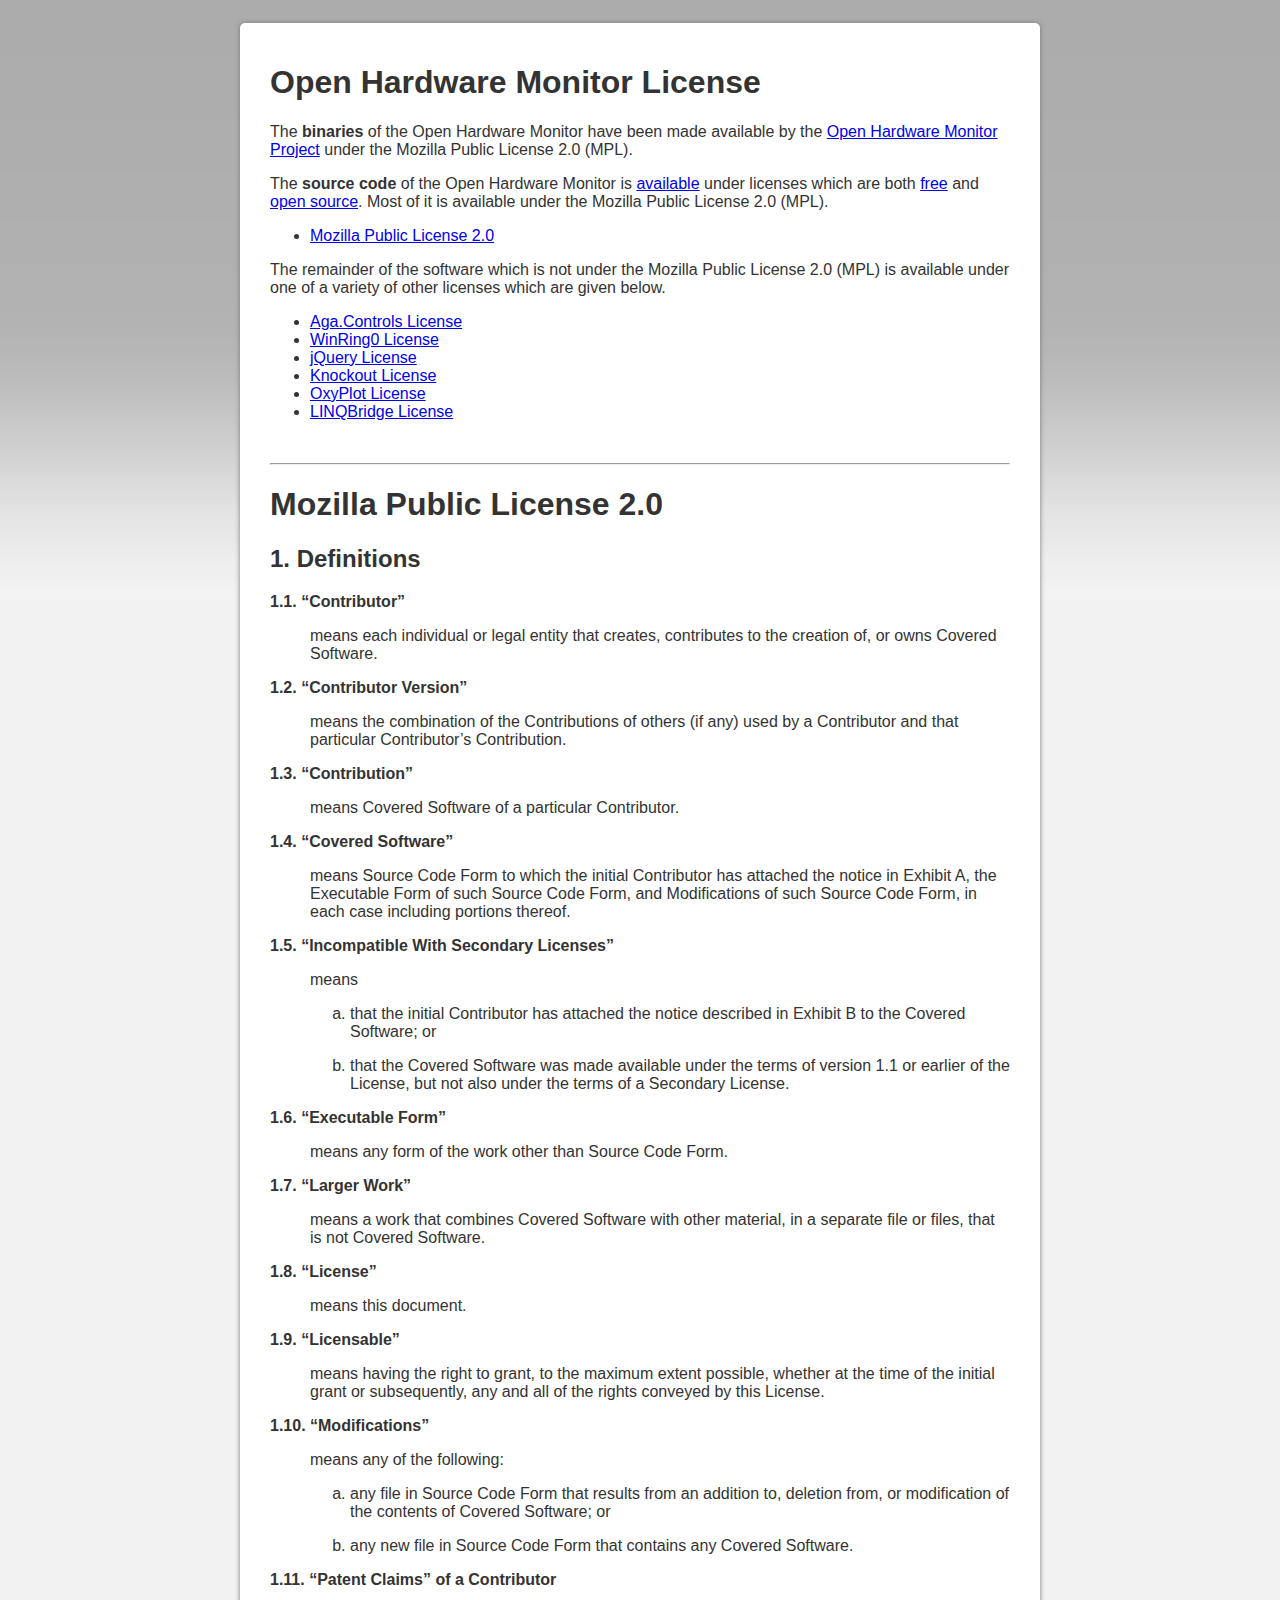
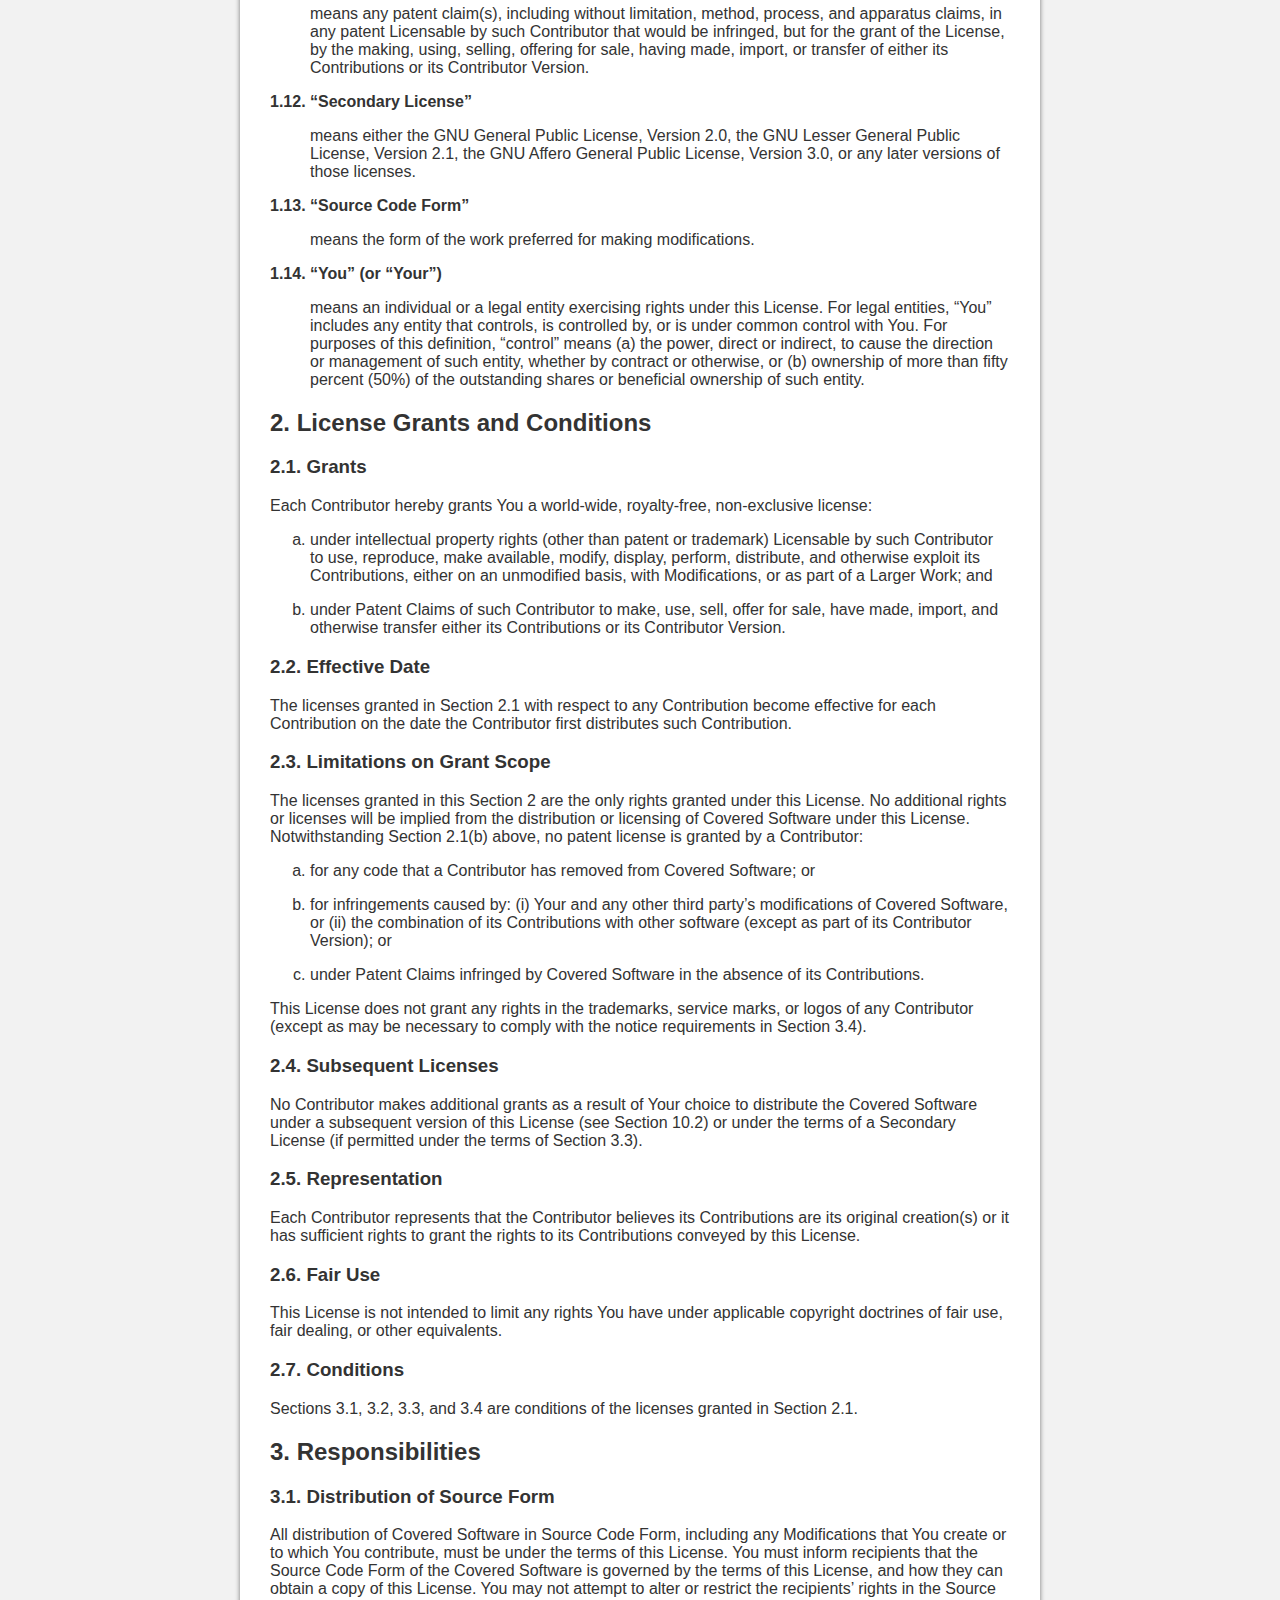
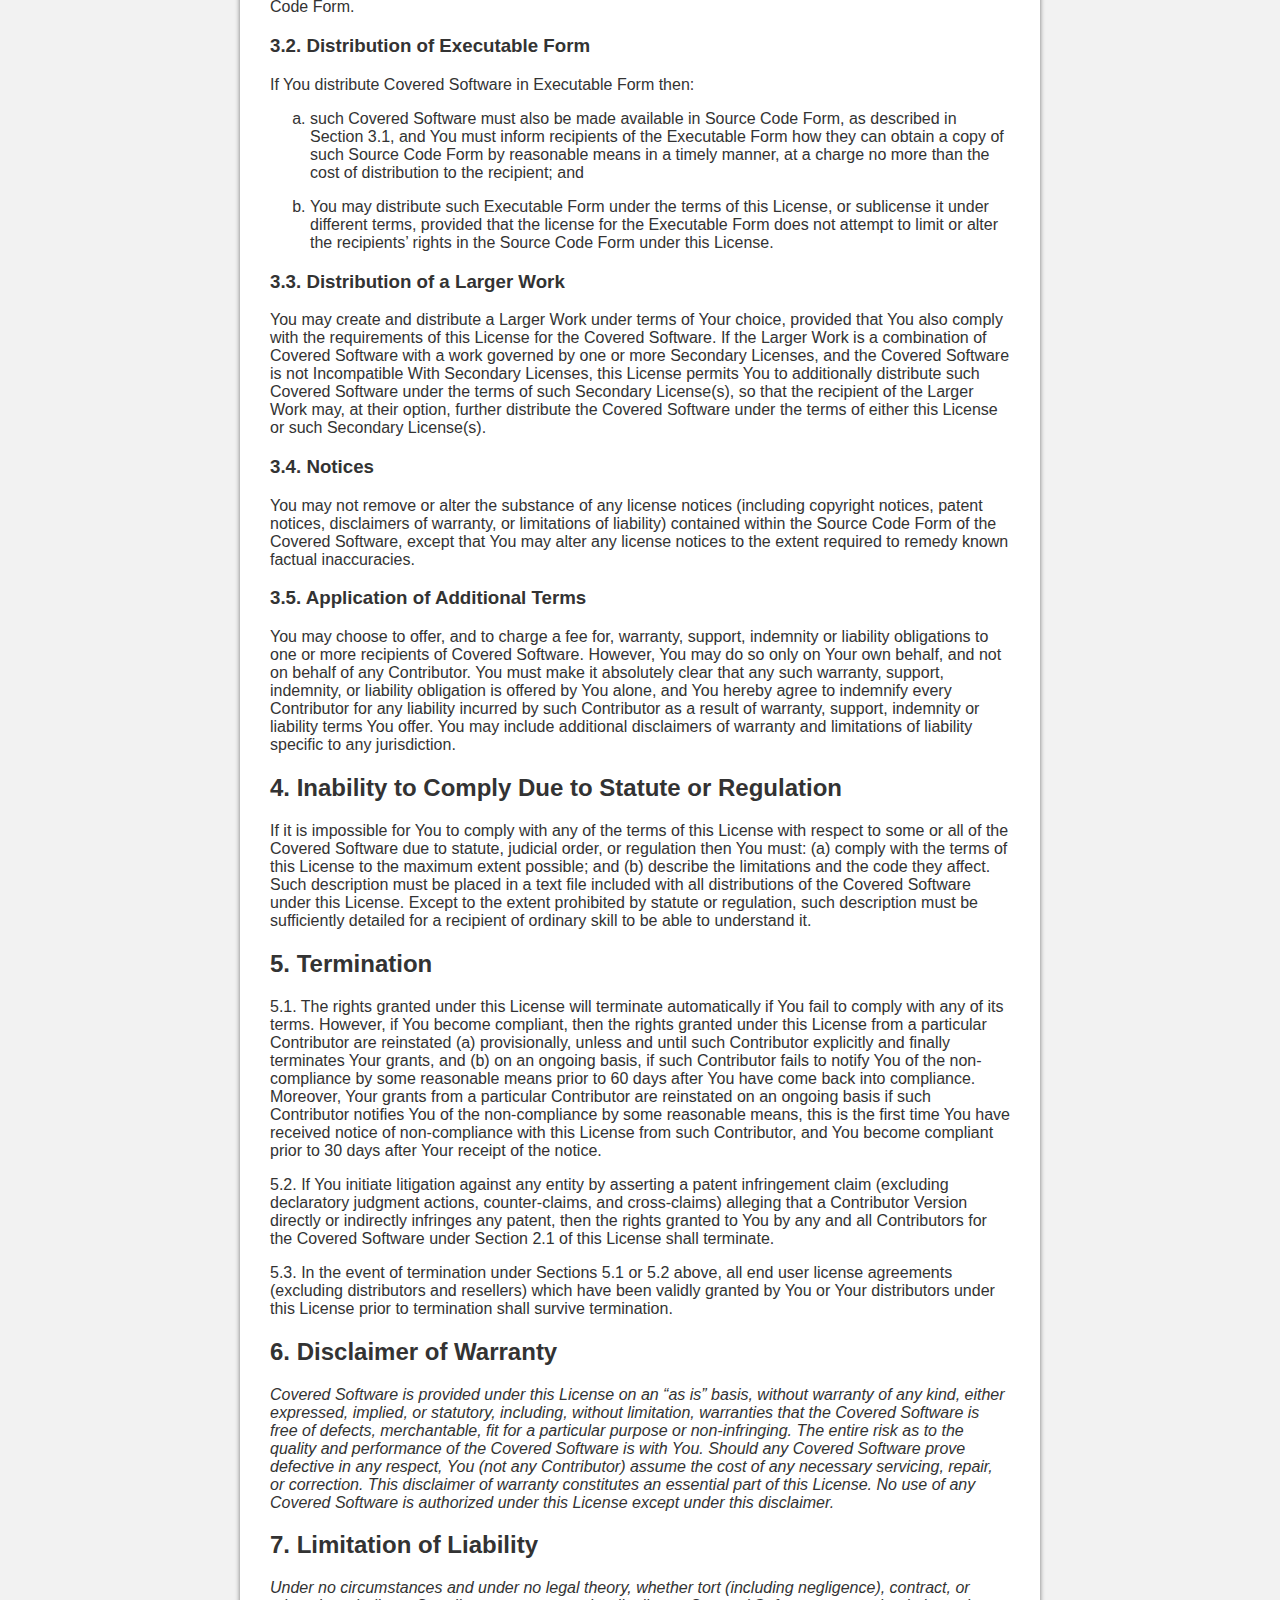
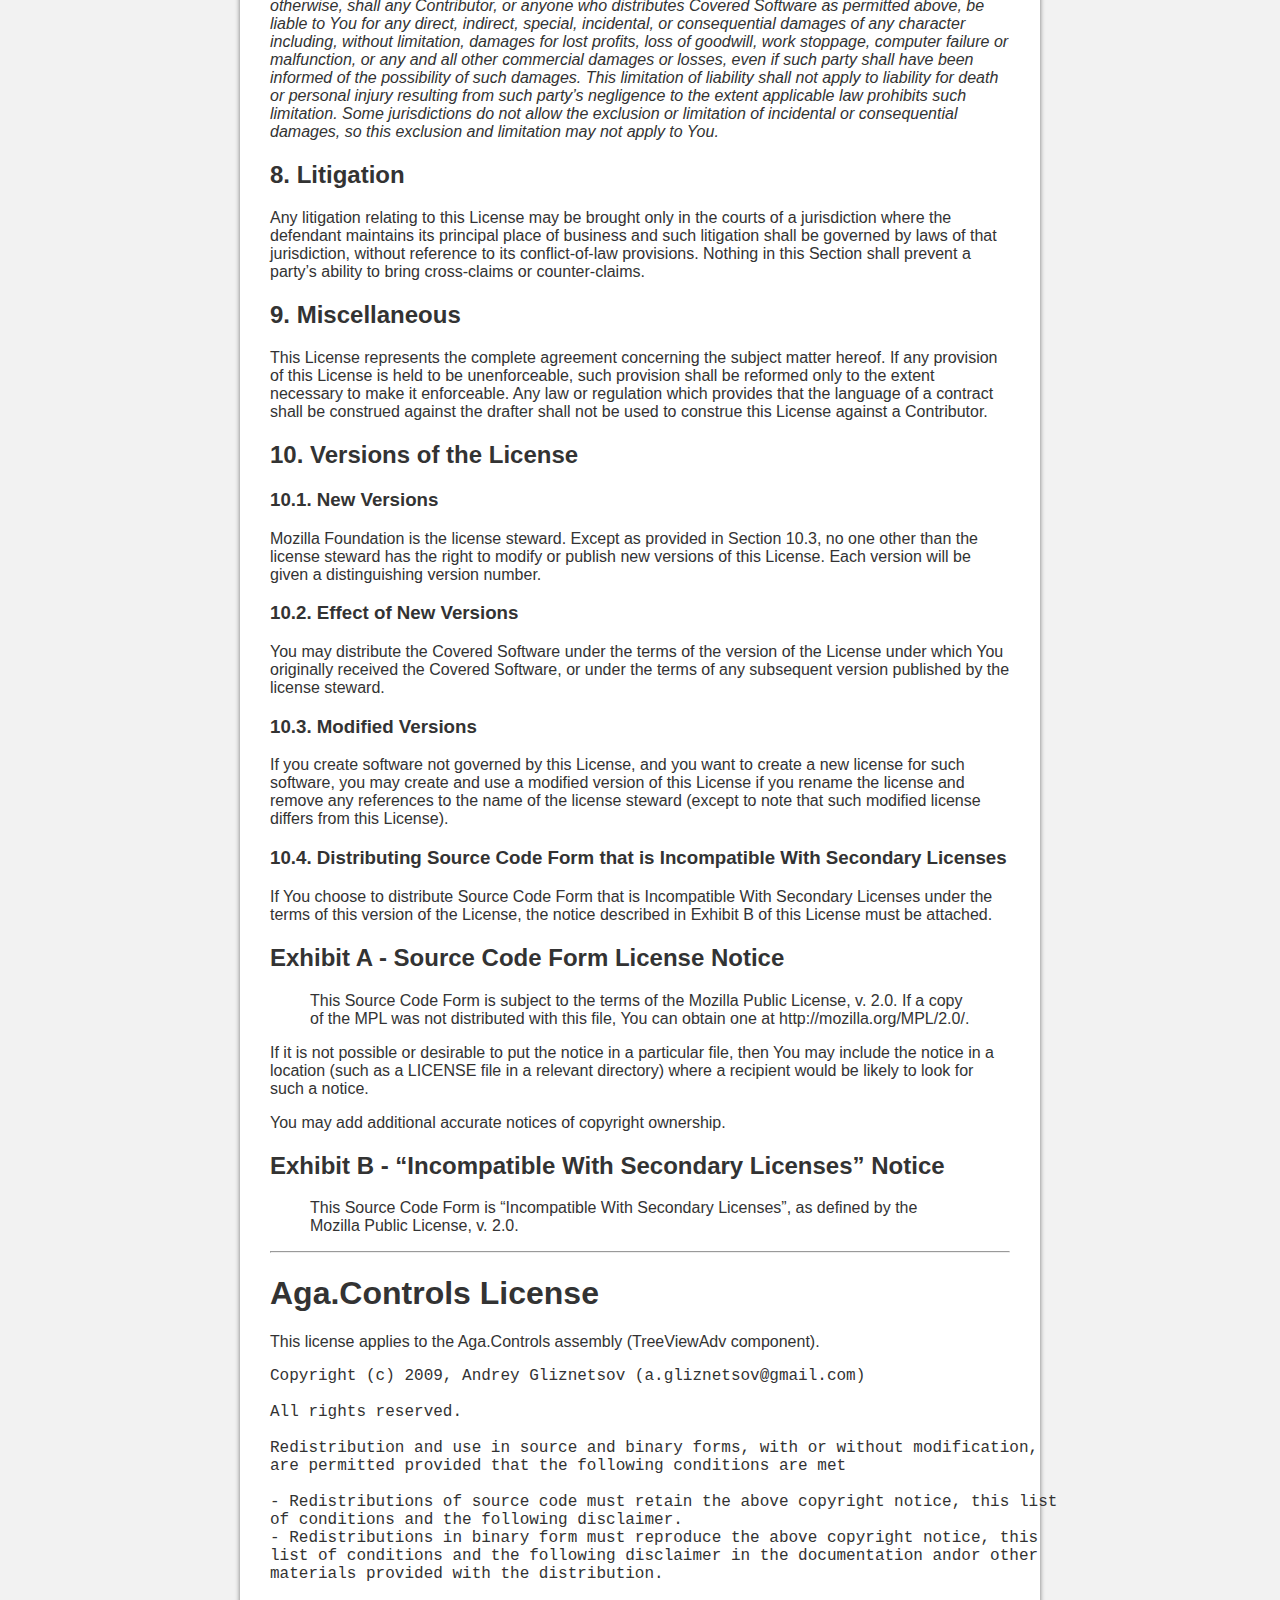
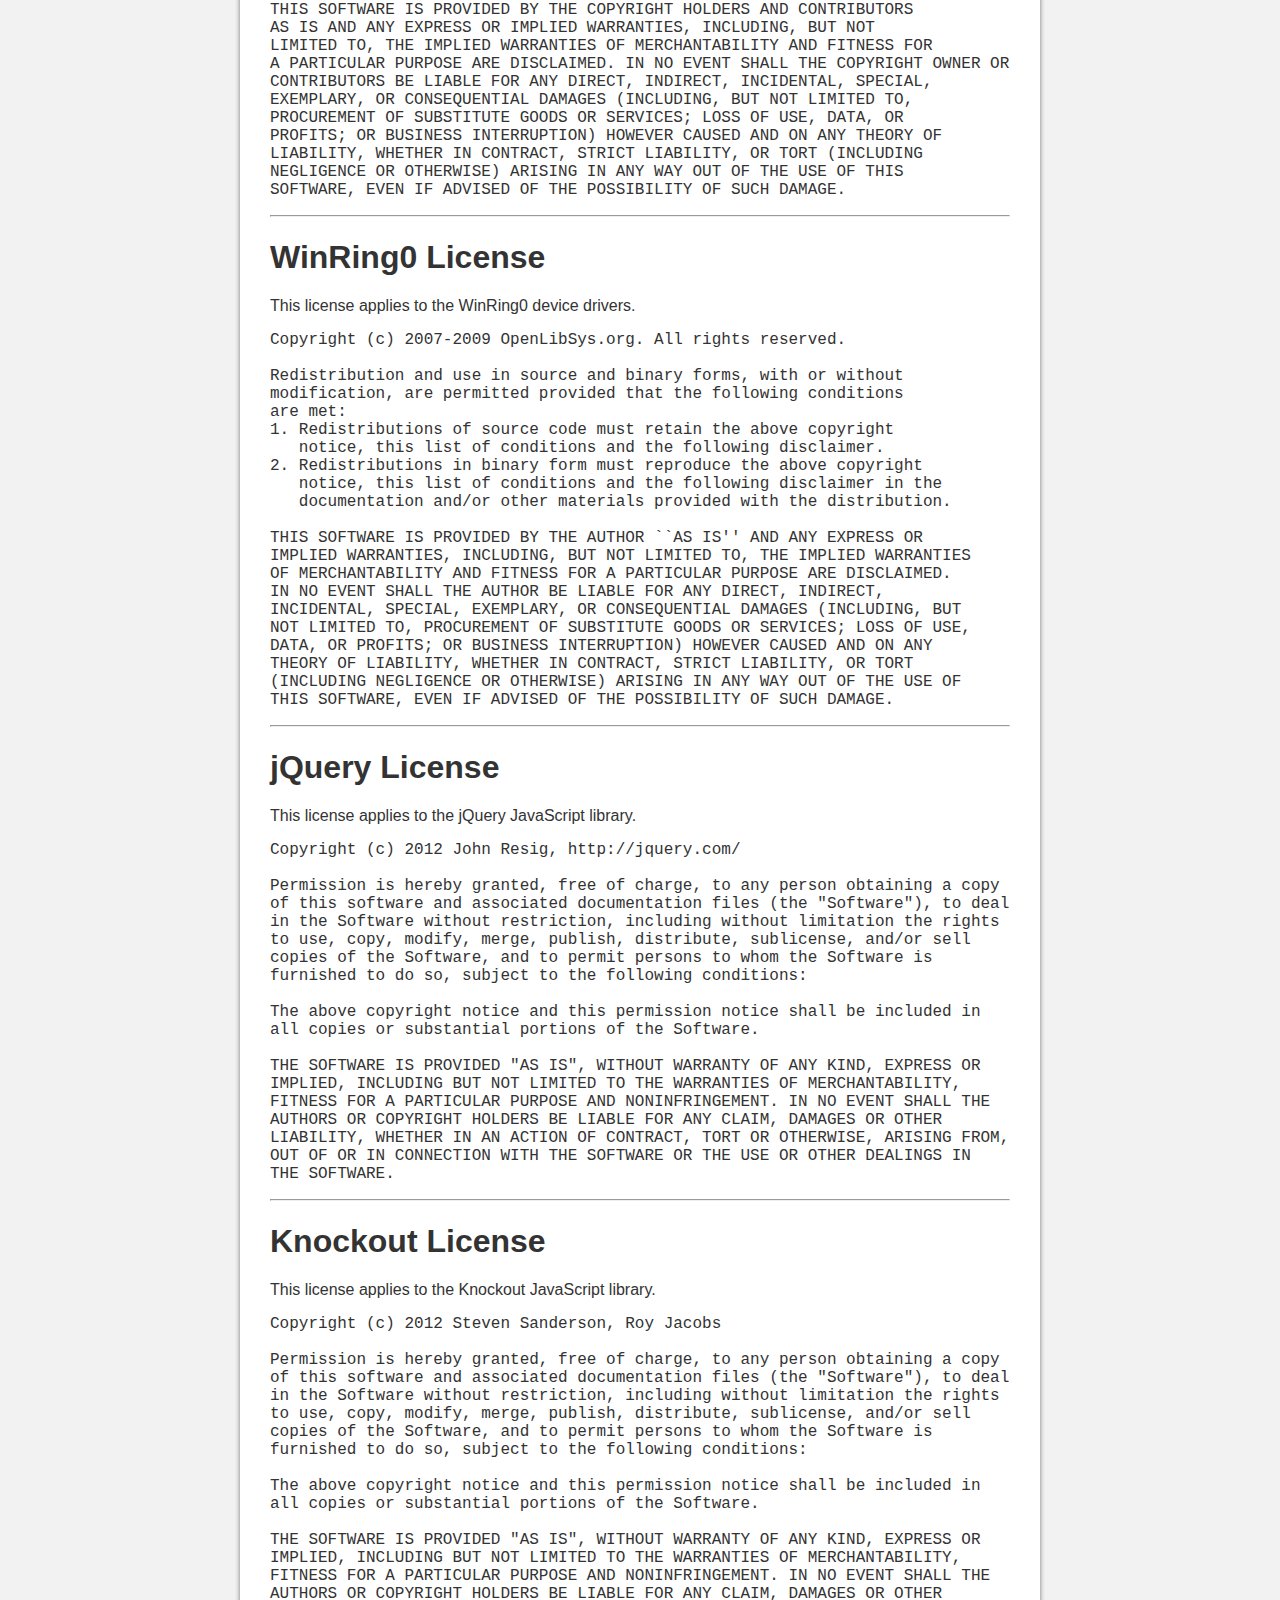
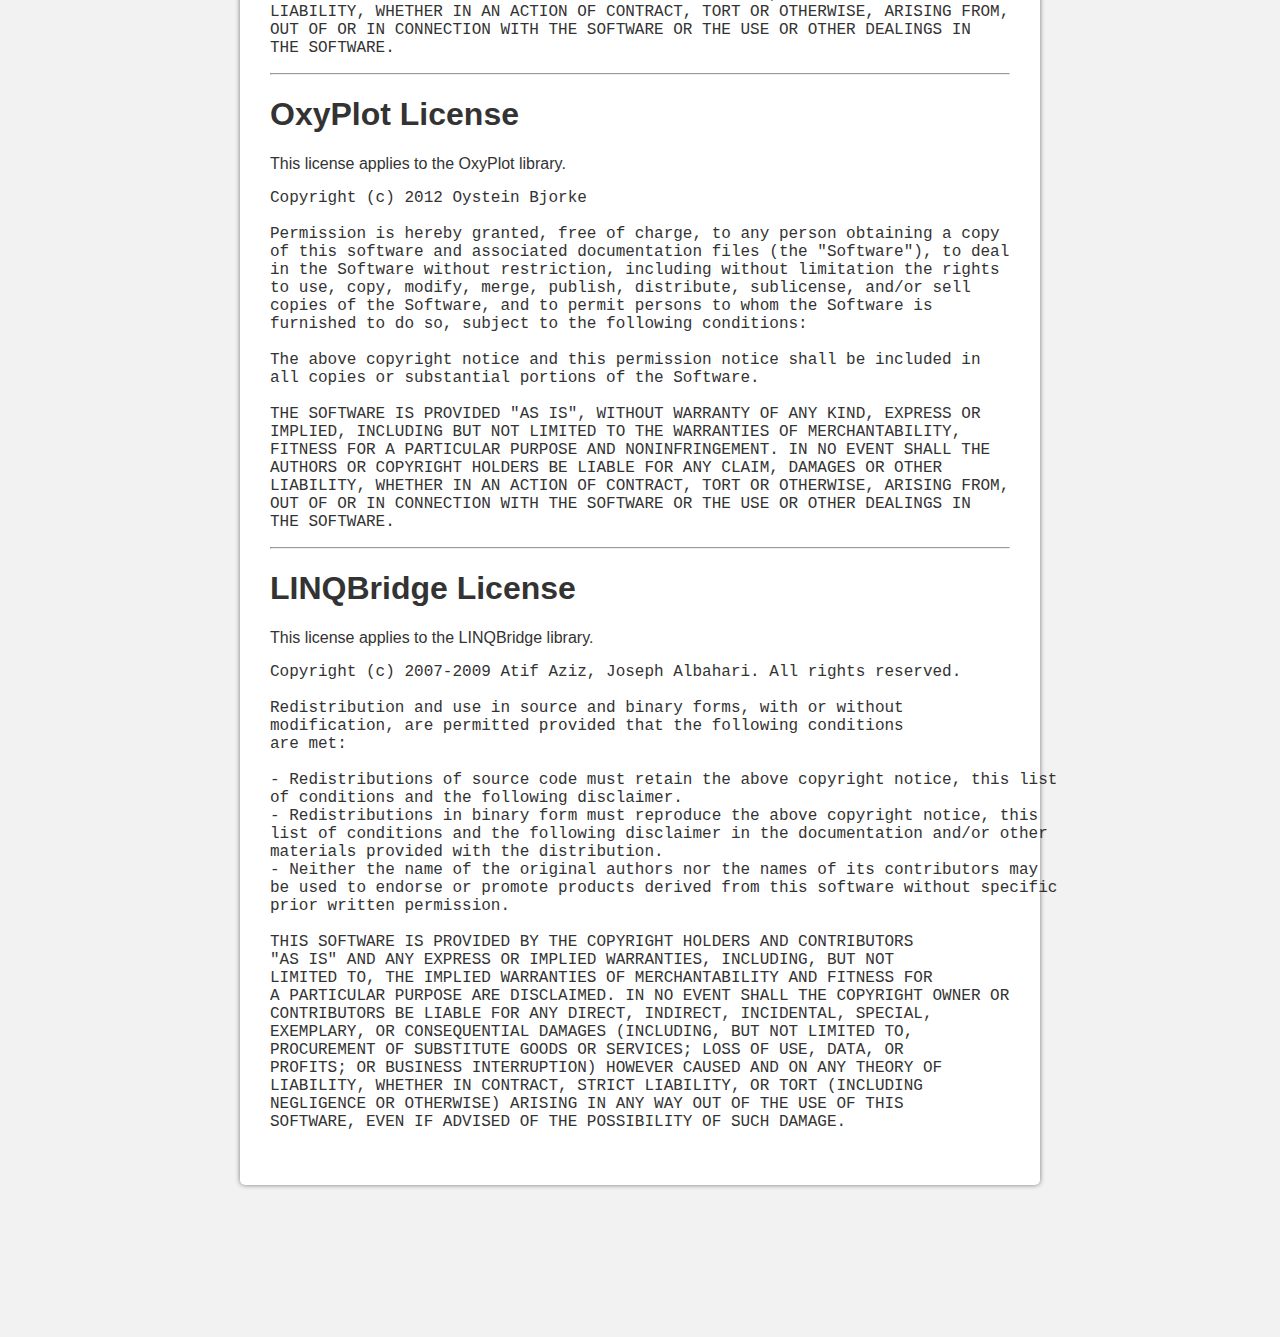
<file: images/OpenHardwareMonitor/License.html>
﻿<!DOCTYPE html PUBLIC "-//W3C//DTD XHTML 1.0 Transitional//EN" "http://www.w3.org/TR/xhtml1/DTD/xhtml1-transitional.dtd">

<!-- This Source Code Form is subject to the terms of the Mozilla Public
   - License, v. 2.0. If a copy of the MPL was not distributed with this
   - file, You can obtain one at http://mozilla.org/MPL/2.0/.  -->

<html xmlns="http://www.w3.org/1999/xhtml" dir="ltr" lang="en-US">
<head>
<meta http-equiv="Content-Type" content="text/html;charset=utf-8" />
<title>Open Hardware Monitor - License</title>
<style type="text/css" media="screen">

body {
	font: message-box;
	color: #333333;
	background: #f2f2f2 url([data-uri]) repeat-x top;
	*background: #f2f2f2;
	padding: 5px;
}
     
dt {
	font-weight: bold;
}   

#page  {
	clear: both;
	max-width: 800px;	
	margin:10px auto;
	background: #ffffff;
	border-radius: 5px;
	-moz-border-radius: 5px;
	-webkit-border-radius: 5px;
	box-shadow: 0px 0px 5px #777;
	-moz-box-shadow: 0px 0px 5px #777;
	-webkit-box-shadow: 0px 0px 5px #777;
}

#content {
	clear: both;
	min-height: 600px; 
	min-width: 700px;
	padding-top: 20px;	
	padding-bottom: 20px;	
	padding-left: 30px;
	padding-right: 30px;
}

</style>
</head>

<body>

<div id="page">
<div id="content">

<h1>Open Hardware Monitor License</h1>

<p> 
The <b>binaries</b> of the Open Hardware Monitor have been made available by the <a href="http://openhardwaremonitor.org">Open Hardware Monitor Project</a> under the Mozilla Public License 2.0 (MPL).
</p>

<p>
The <b>source code</b> of the Open Hardware Monitor is <a href="http://code.google.com/p/open-hardware-monitor/source/">available</a> under licenses which are both <a href="http://www.gnu.org/philosophy/free-sw.html">free</a> and <a href="http://www.opensource.org/docs/definition.php">open source</a>. Most of it is available under the Mozilla Public License 2.0 (MPL).
</p>

<ul>
<li><a href="#mozilla-public-license-version-2.0">Mozilla Public License 2.0</a></li>
</ul>
    
<p>
The remainder of the software which is not under the Mozilla Public License 2.0 (MPL) is available under one of a variety of other licenses which are given below. 
</p>
    
<ul>
<li><a href="#Aga.Controls">Aga.Controls License</a></li>
<li><a href="#WinRing0">WinRing0 License</a></li>
<li><a href="#jQuery">jQuery License</a></li>
<li><a href="#Knockout">Knockout License</a></li>
<li><a href="#OxyPlot">OxyPlot License</a></li>
<li><a href="#LINQBridge">LINQBridge License</a></li>
</ul>

<br/>
<hr/>

<h1 id="mozilla-public-license-version-2.0">Mozilla Public License 2.0</h1>
<h2 id="definitions">1. Definitions</h2>
<dl>
<dt>1.1. “Contributor”</dt>
<dd><p>means each individual or legal entity that creates, contributes to the creation of, or owns Covered Software.</p>
</dd>
<dt>1.2. “Contributor Version”</dt>
<dd><p>means the combination of the Contributions of others (if any) used by a Contributor and that particular Contributor’s Contribution.</p>
</dd>
<dt>1.3. “Contribution”</dt>
<dd><p>means Covered Software of a particular Contributor.</p>
</dd>
<dt>1.4. “Covered Software”</dt>
<dd><p>means Source Code Form to which the initial Contributor has attached the notice in Exhibit A, the Executable Form of such Source Code Form, and Modifications of such Source Code Form, in each case including portions thereof.</p>
</dd>
<dt>1.5. “Incompatible With Secondary Licenses”</dt>
<dd><p>means</p>
<ol type="a">
<li><p>that the initial Contributor has attached the notice described in Exhibit B to the Covered Software; or</p></li>
<li><p>that the Covered Software was made available under the terms of version 1.1 or earlier of the License, but not also under the terms of a Secondary License.</p></li>
</ol>
</dd>
<dt>1.6. “Executable Form”</dt>
<dd><p>means any form of the work other than Source Code Form.</p>
</dd>
<dt>1.7. “Larger Work”</dt>
<dd><p>means a work that combines Covered Software with other material, in a separate file or files, that is not Covered Software.</p>
</dd>
<dt>1.8. “License”</dt>
<dd><p>means this document.</p>
</dd>
<dt>1.9. “Licensable”</dt>
<dd><p>means having the right to grant, to the maximum extent possible, whether at the time of the initial grant or subsequently, any and all of the rights conveyed by this License.</p>
</dd>
<dt>1.10. “Modifications”</dt>
<dd><p>means any of the following:</p>
<ol type="a">
<li><p>any file in Source Code Form that results from an addition to, deletion from, or modification of the contents of Covered Software; or</p></li>
<li><p>any new file in Source Code Form that contains any Covered Software.</p></li>
</ol>
</dd>
<dt>1.11. “Patent Claims” of a Contributor</dt>
<dd><p>means any patent claim(s), including without limitation, method, process, and apparatus claims, in any patent Licensable by such Contributor that would be infringed, but for the grant of the License, by the making, using, selling, offering for sale, having made, import, or transfer of either its Contributions or its Contributor Version.</p>
</dd>
<dt>1.12. “Secondary License”</dt>
<dd><p>means either the GNU General Public License, Version 2.0, the GNU Lesser General Public License, Version 2.1, the GNU Affero General Public License, Version 3.0, or any later versions of those licenses.</p>
</dd>
<dt>1.13. “Source Code Form”</dt>
<dd><p>means the form of the work preferred for making modifications.</p>
</dd>
<dt>1.14. “You” (or “Your”)</dt>
<dd><p>means an individual or a legal entity exercising rights under this License. For legal entities, “You” includes any entity that controls, is controlled by, or is under common control with You. For purposes of this definition, “control” means (a) the power, direct or indirect, to cause the direction or management of such entity, whether by contract or otherwise, or (b) ownership of more than fifty percent (50%) of the outstanding shares or beneficial ownership of such entity.</p>
</dd>
</dl>
<h2 id="license-grants-and-conditions">2. License Grants and Conditions</h2>
<h3 id="grants">2.1. Grants</h3>
<p>Each Contributor hereby grants You a world-wide, royalty-free, non-exclusive license:</p>
<ol type="a">
<li><p>under intellectual property rights (other than patent or trademark) Licensable by such Contributor to use, reproduce, make available, modify, display, perform, distribute, and otherwise exploit its Contributions, either on an unmodified basis, with Modifications, or as part of a Larger Work; and</p></li>
<li><p>under Patent Claims of such Contributor to make, use, sell, offer for sale, have made, import, and otherwise transfer either its Contributions or its Contributor Version.</p></li>
</ol>
<h3 id="effective-date">2.2. Effective Date</h3>
<p>The licenses granted in Section&nbsp;2.1 with respect to any Contribution become effective for each Contribution on the date the Contributor first distributes such Contribution.</p>
<h3 id="limitations-on-grant-scope">2.3. Limitations on Grant Scope</h3>
<p>The licenses granted in this Section&nbsp;2 are the only rights granted under this License. No additional rights or licenses will be implied from the distribution or licensing of Covered Software under this License. Notwithstanding Section&nbsp;2.1(b) above, no patent license is granted by a Contributor:</p>
<ol type="a">
<li><p>for any code that a Contributor has removed from Covered Software; or</p></li>
<li><p>for infringements caused by: (i) Your and any other third party’s modifications of Covered Software, or (ii) the combination of its Contributions with other software (except as part of its Contributor Version); or</p></li>
<li><p>under Patent Claims infringed by Covered Software in the absence of its Contributions.</p></li>
</ol>
<p>This License does not grant any rights in the trademarks, service marks, or logos of any Contributor (except as may be necessary to comply with the notice requirements in Section&nbsp;3.4).</p>
<h3 id="subsequent-licenses">2.4. Subsequent Licenses</h3>
<p>No Contributor makes additional grants as a result of Your choice to distribute the Covered Software under a subsequent version of this License (see Section&nbsp;10.2) or under the terms of a Secondary License (if permitted under the terms of Section&nbsp;3.3).</p>
<h3 id="representation">2.5. Representation</h3>
<p>Each Contributor represents that the Contributor believes its Contributions are its original creation(s) or it has sufficient rights to grant the rights to its Contributions conveyed by this License.</p>
<h3 id="fair-use">2.6. Fair Use</h3>
<p>This License is not intended to limit any rights You have under applicable copyright doctrines of fair use, fair dealing, or other equivalents.</p>
<h3 id="conditions">2.7. Conditions</h3>
<p>Sections 3.1, 3.2, 3.3, and 3.4 are conditions of the licenses granted in Section&nbsp;2.1.</p>
<h2 id="responsibilities">3. Responsibilities</h2>
<h3 id="distribution-of-source-form">3.1. Distribution of Source Form</h3>
<p>All distribution of Covered Software in Source Code Form, including any Modifications that You create or to which You contribute, must be under the terms of this License. You must inform recipients that the Source Code Form of the Covered Software is governed by the terms of this License, and how they can obtain a copy of this License. You may not attempt to alter or restrict the recipients’ rights in the Source Code Form.</p>
<h3 id="distribution-of-executable-form">3.2. Distribution of Executable Form</h3>
<p>If You distribute Covered Software in Executable Form then:</p>
<ol type="a">
<li><p>such Covered Software must also be made available in Source Code Form, as described in Section&nbsp;3.1, and You must inform recipients of the Executable Form how they can obtain a copy of such Source Code Form by reasonable means in a timely manner, at a charge no more than the cost of distribution to the recipient; and</p></li>
<li><p>You may distribute such Executable Form under the terms of this License, or sublicense it under different terms, provided that the license for the Executable Form does not attempt to limit or alter the recipients’ rights in the Source Code Form under this License.</p></li>
</ol>
<h3 id="distribution-of-a-larger-work">3.3. Distribution of a Larger Work</h3>
<p>You may create and distribute a Larger Work under terms of Your choice, provided that You also comply with the requirements of this License for the Covered Software. If the Larger Work is a combination of Covered Software with a work governed by one or more Secondary Licenses, and the Covered Software is not Incompatible With Secondary Licenses, this License permits You to additionally distribute such Covered Software under the terms of such Secondary License(s), so that the recipient of the Larger Work may, at their option, further distribute the Covered Software under the terms of either this License or such Secondary License(s).</p>
<h3 id="notices">3.4. Notices</h3>
<p>You may not remove or alter the substance of any license notices (including copyright notices, patent notices, disclaimers of warranty, or limitations of liability) contained within the Source Code Form of the Covered Software, except that You may alter any license notices to the extent required to remedy known factual inaccuracies.</p>
<h3 id="application-of-additional-terms">3.5. Application of Additional Terms</h3>
<p>You may choose to offer, and to charge a fee for, warranty, support, indemnity or liability obligations to one or more recipients of Covered Software. However, You may do so only on Your own behalf, and not on behalf of any Contributor. You must make it absolutely clear that any such warranty, support, indemnity, or liability obligation is offered by You alone, and You hereby agree to indemnify every Contributor for any liability incurred by such Contributor as a result of warranty, support, indemnity or liability terms You offer. You may include additional disclaimers of warranty and limitations of liability specific to any jurisdiction.</p>
<h2 id="inability-to-comply-due-to-statute-or-regulation">4. Inability to Comply Due to Statute or Regulation</h2>
<p>If it is impossible for You to comply with any of the terms of this License with respect to some or all of the Covered Software due to statute, judicial order, or regulation then You must: (a) comply with the terms of this License to the maximum extent possible; and (b) describe the limitations and the code they affect. Such description must be placed in a text file included with all distributions of the Covered Software under this License. Except to the extent prohibited by statute or regulation, such description must be sufficiently detailed for a recipient of ordinary skill to be able to understand it.</p>
<h2 id="termination">5. Termination</h2>
<p>5.1. The rights granted under this License will terminate automatically if You fail to comply with any of its terms. However, if You become compliant, then the rights granted under this License from a particular Contributor are reinstated (a) provisionally, unless and until such Contributor explicitly and finally terminates Your grants, and (b) on an ongoing basis, if such Contributor fails to notify You of the non-compliance by some reasonable means prior to 60 days after You have come back into compliance. Moreover, Your grants from a particular Contributor are reinstated on an ongoing basis if such Contributor notifies You of the non-compliance by some reasonable means, this is the first time You have received notice of non-compliance with this License from such Contributor, and You become compliant prior to 30 days after Your receipt of the notice.</p>
<p>5.2. If You initiate litigation against any entity by asserting a patent infringement claim (excluding declaratory judgment actions, counter-claims, and cross-claims) alleging that a Contributor Version directly or indirectly infringes any patent, then the rights granted to You by any and all Contributors for the Covered Software under Section&nbsp;2.1 of this License shall terminate.</p>
<p>5.3. In the event of termination under Sections&nbsp;5.1 or 5.2 above, all end user license agreements (excluding distributors and resellers) which have been validly granted by You or Your distributors under this License prior to termination shall survive termination.</p>
<h2 id="disclaimer-of-warranty">6. Disclaimer of Warranty</h2>
<p><em>Covered Software is provided under this License on an “as is” basis, without warranty of any kind, either expressed, implied, or statutory, including, without limitation, warranties that the Covered Software is free of defects, merchantable, fit for a particular purpose or non-infringing. The entire risk as to the quality and performance of the Covered Software is with You. Should any Covered Software prove defective in any respect, You (not any Contributor) assume the cost of any necessary servicing, repair, or correction. This disclaimer of warranty constitutes an essential part of this License. No use of any Covered Software is authorized under this License except under this disclaimer.</em></p>
<h2 id="limitation-of-liability">7. Limitation of Liability</h2>
<p><em>Under no circumstances and under no legal theory, whether tort (including negligence), contract, or otherwise, shall any Contributor, or anyone who distributes Covered Software as permitted above, be liable to You for any direct, indirect, special, incidental, or consequential damages of any character including, without limitation, damages for lost profits, loss of goodwill, work stoppage, computer failure or malfunction, or any and all other commercial damages or losses, even if such party shall have been informed of the possibility of such damages. This limitation of liability shall not apply to liability for death or personal injury resulting from such party’s negligence to the extent applicable law prohibits such limitation. Some jurisdictions do not allow the exclusion or limitation of incidental or consequential damages, so this exclusion and limitation may not apply to You.</em></p>
<h2 id="litigation">8. Litigation</h2>
<p>Any litigation relating to this License may be brought only in the courts of a jurisdiction where the defendant maintains its principal place of business and such litigation shall be governed by laws of that jurisdiction, without reference to its conflict-of-law provisions. Nothing in this Section shall prevent a party’s ability to bring cross-claims or counter-claims.</p>
<h2 id="miscellaneous">9. Miscellaneous</h2>
<p>This License represents the complete agreement concerning the subject matter hereof. If any provision of this License is held to be unenforceable, such provision shall be reformed only to the extent necessary to make it enforceable. Any law or regulation which provides that the language of a contract shall be construed against the drafter shall not be used to construe this License against a Contributor.</p>
<h2 id="versions-of-the-license">10. Versions of the License</h2>
<h3 id="new-versions">10.1. New Versions</h3>
<p>Mozilla Foundation is the license steward. Except as provided in Section&nbsp;10.3, no one other than the license steward has the right to modify or publish new versions of this License. Each version will be given a distinguishing version number.</p>
<h3 id="effect-of-new-versions">10.2. Effect of New Versions</h3>
<p>You may distribute the Covered Software under the terms of the version of the License under which You originally received the Covered Software, or under the terms of any subsequent version published by the license steward.</p>
<h3 id="modified-versions">10.3. Modified Versions</h3>
<p>If you create software not governed by this License, and you want to create a new license for such software, you may create and use a modified version of this License if you rename the license and remove any references to the name of the license steward (except to note that such modified license differs from this License).</p>
<h3 id="distributing-source-code-form-that-is-incompatible-with-secondary-licenses">10.4. Distributing Source Code Form that is Incompatible With Secondary Licenses</h3>
<p>If You choose to distribute Source Code Form that is Incompatible With Secondary Licenses under the terms of this version of the License, the notice described in Exhibit B of this License must be attached.</p>
<h2 id="exhibit-a---source-code-form-license-notice">Exhibit A - Source Code Form License Notice</h2>
<blockquote>
<p>This Source Code Form is subject to the terms of the Mozilla Public License, v. 2.0. If a copy of the MPL was not distributed with this file, You can obtain one at http://mozilla.org/MPL/2.0/.</p>
</blockquote>
<p>If it is not possible or desirable to put the notice in a particular file, then You may include the notice in a location (such as a LICENSE file in a relevant directory) where a recipient would be likely to look for such a notice.</p>
<p>You may add additional accurate notices of copyright ownership.</p>
<h2 id="exhibit-b---incompatible-with-secondary-licenses-notice">Exhibit B - “Incompatible With Secondary Licenses” Notice</h2>
<blockquote>
<p>This Source Code Form is “Incompatible With Secondary Licenses”, as defined by the Mozilla Public License, v. 2.0.</p>
</blockquote>

<hr/>

<h1 id="Aga.Controls">Aga.Controls License</h1>
<p>
This license applies to the Aga.Controls assembly (TreeViewAdv component).
</p>
<pre>
Copyright (c) 2009, Andrey Gliznetsov (a.gliznetsov@gmail.com)

All rights reserved.

Redistribution and use in source and binary forms, with or without modification,
are permitted provided that the following conditions are met

- Redistributions of source code must retain the above copyright notice, this list
of conditions and the following disclaimer.
- Redistributions in binary form must reproduce the above copyright notice, this
list of conditions and the following disclaimer in the documentation andor other
materials provided with the distribution.

THIS SOFTWARE IS PROVIDED BY THE COPYRIGHT HOLDERS AND CONTRIBUTORS
AS IS AND ANY EXPRESS OR IMPLIED WARRANTIES, INCLUDING, BUT NOT
LIMITED TO, THE IMPLIED WARRANTIES OF MERCHANTABILITY AND FITNESS FOR
A PARTICULAR PURPOSE ARE DISCLAIMED. IN NO EVENT SHALL THE COPYRIGHT OWNER OR
CONTRIBUTORS BE LIABLE FOR ANY DIRECT, INDIRECT, INCIDENTAL, SPECIAL,
EXEMPLARY, OR CONSEQUENTIAL DAMAGES (INCLUDING, BUT NOT LIMITED TO,
PROCUREMENT OF SUBSTITUTE GOODS OR SERVICES; LOSS OF USE, DATA, OR
PROFITS; OR BUSINESS INTERRUPTION) HOWEVER CAUSED AND ON ANY THEORY OF
LIABILITY, WHETHER IN CONTRACT, STRICT LIABILITY, OR TORT (INCLUDING
NEGLIGENCE OR OTHERWISE) ARISING IN ANY WAY OUT OF THE USE OF THIS
SOFTWARE, EVEN IF ADVISED OF THE POSSIBILITY OF SUCH DAMAGE.
</pre>

<hr/>

<h1 id="WinRing0">WinRing0 License</h1>
<p>
This license applies to the WinRing0 device drivers.
</p>
<pre>
Copyright (c) 2007-2009 OpenLibSys.org. All rights reserved.

Redistribution and use in source and binary forms, with or without
modification, are permitted provided that the following conditions
are met:
1. Redistributions of source code must retain the above copyright
   notice, this list of conditions and the following disclaimer.
2. Redistributions in binary form must reproduce the above copyright
   notice, this list of conditions and the following disclaimer in the
   documentation and/or other materials provided with the distribution.

THIS SOFTWARE IS PROVIDED BY THE AUTHOR ``AS IS'' AND ANY EXPRESS OR
IMPLIED WARRANTIES, INCLUDING, BUT NOT LIMITED TO, THE IMPLIED WARRANTIES
OF MERCHANTABILITY AND FITNESS FOR A PARTICULAR PURPOSE ARE DISCLAIMED.
IN NO EVENT SHALL THE AUTHOR BE LIABLE FOR ANY DIRECT, INDIRECT,
INCIDENTAL, SPECIAL, EXEMPLARY, OR CONSEQUENTIAL DAMAGES (INCLUDING, BUT
NOT LIMITED TO, PROCUREMENT OF SUBSTITUTE GOODS OR SERVICES; LOSS OF USE,
DATA, OR PROFITS; OR BUSINESS INTERRUPTION) HOWEVER CAUSED AND ON ANY
THEORY OF LIABILITY, WHETHER IN CONTRACT, STRICT LIABILITY, OR TORT
(INCLUDING NEGLIGENCE OR OTHERWISE) ARISING IN ANY WAY OUT OF THE USE OF
THIS SOFTWARE, EVEN IF ADVISED OF THE POSSIBILITY OF SUCH DAMAGE.
</pre>

<hr/>

<h1 id="jQuery">jQuery License</h1>
<p>
This license applies to the jQuery JavaScript library.
</p>
<pre>
Copyright (c) 2012 John Resig, http://jquery.com/

Permission is hereby granted, free of charge, to any person obtaining a copy 
of this software and associated documentation files (the "Software"), to deal 
in the Software without restriction, including without limitation the rights 
to use, copy, modify, merge, publish, distribute, sublicense, and/or sell 
copies of the Software, and to permit persons to whom the Software is 
furnished to do so, subject to the following conditions:

The above copyright notice and this permission notice shall be included in 
all copies or substantial portions of the Software.

THE SOFTWARE IS PROVIDED "AS IS", WITHOUT WARRANTY OF ANY KIND, EXPRESS OR 
IMPLIED, INCLUDING BUT NOT LIMITED TO THE WARRANTIES OF MERCHANTABILITY, 
FITNESS FOR A PARTICULAR PURPOSE AND NONINFRINGEMENT. IN NO EVENT SHALL THE 
AUTHORS OR COPYRIGHT HOLDERS BE LIABLE FOR ANY CLAIM, DAMAGES OR OTHER 
LIABILITY, WHETHER IN AN ACTION OF CONTRACT, TORT OR OTHERWISE, ARISING FROM, 
OUT OF OR IN CONNECTION WITH THE SOFTWARE OR THE USE OR OTHER DEALINGS IN 
THE SOFTWARE.
</pre>

<hr/>

<h1 id="Knockout">Knockout License</h1>
<p>
This license applies to the Knockout JavaScript library.
</p>
<pre>
Copyright (c) 2012 Steven Sanderson, Roy Jacobs

Permission is hereby granted, free of charge, to any person obtaining a copy 
of this software and associated documentation files (the "Software"), to deal 
in the Software without restriction, including without limitation the rights 
to use, copy, modify, merge, publish, distribute, sublicense, and/or sell 
copies of the Software, and to permit persons to whom the Software is 
furnished to do so, subject to the following conditions:

The above copyright notice and this permission notice shall be included in 
all copies or substantial portions of the Software.

THE SOFTWARE IS PROVIDED "AS IS", WITHOUT WARRANTY OF ANY KIND, EXPRESS OR 
IMPLIED, INCLUDING BUT NOT LIMITED TO THE WARRANTIES OF MERCHANTABILITY, 
FITNESS FOR A PARTICULAR PURPOSE AND NONINFRINGEMENT. IN NO EVENT SHALL THE 
AUTHORS OR COPYRIGHT HOLDERS BE LIABLE FOR ANY CLAIM, DAMAGES OR OTHER 
LIABILITY, WHETHER IN AN ACTION OF CONTRACT, TORT OR OTHERWISE, ARISING FROM, 
OUT OF OR IN CONNECTION WITH THE SOFTWARE OR THE USE OR OTHER DEALINGS IN 
THE SOFTWARE.
</pre>

<hr/>

<h1 id="OxyPlot">OxyPlot License</h1>
<p>
This license applies to the OxyPlot library.
</p>
<pre>
Copyright (c) 2012 Oystein Bjorke

Permission is hereby granted, free of charge, to any person obtaining a copy 
of this software and associated documentation files (the "Software"), to deal 
in the Software without restriction, including without limitation the rights 
to use, copy, modify, merge, publish, distribute, sublicense, and/or sell 
copies of the Software, and to permit persons to whom the Software is 
furnished to do so, subject to the following conditions:

The above copyright notice and this permission notice shall be included in 
all copies or substantial portions of the Software.

THE SOFTWARE IS PROVIDED "AS IS", WITHOUT WARRANTY OF ANY KIND, EXPRESS OR 
IMPLIED, INCLUDING BUT NOT LIMITED TO THE WARRANTIES OF MERCHANTABILITY, 
FITNESS FOR A PARTICULAR PURPOSE AND NONINFRINGEMENT. IN NO EVENT SHALL THE 
AUTHORS OR COPYRIGHT HOLDERS BE LIABLE FOR ANY CLAIM, DAMAGES OR OTHER 
LIABILITY, WHETHER IN AN ACTION OF CONTRACT, TORT OR OTHERWISE, ARISING FROM, 
OUT OF OR IN CONNECTION WITH THE SOFTWARE OR THE USE OR OTHER DEALINGS IN 
THE SOFTWARE.
</pre>

<hr/>

<h1 id="LINQBridge">LINQBridge License</h1>
<p>
This license applies to the LINQBridge library.
</p>
<pre>
Copyright (c) 2007-2009 Atif Aziz, Joseph Albahari. All rights reserved.

Redistribution and use in source and binary forms, with or without 
modification, are permitted provided that the following conditions 
are met:

- Redistributions of source code must retain the above copyright notice, this list 
of conditions and the following disclaimer. 
- Redistributions in binary form must reproduce the above copyright notice, this 
list of conditions and the following disclaimer in the documentation and/or other 
materials provided with the distribution. 
- Neither the name of the original authors nor the names of its contributors may 
be used to endorse or promote products derived from this software without specific 
prior written permission. 

THIS SOFTWARE IS PROVIDED BY THE COPYRIGHT HOLDERS AND CONTRIBUTORS 
"AS IS" AND ANY EXPRESS OR IMPLIED WARRANTIES, INCLUDING, BUT NOT 
LIMITED TO, THE IMPLIED WARRANTIES OF MERCHANTABILITY AND FITNESS FOR 
A PARTICULAR PURPOSE ARE DISCLAIMED. IN NO EVENT SHALL THE COPYRIGHT OWNER OR 
CONTRIBUTORS BE LIABLE FOR ANY DIRECT, INDIRECT, INCIDENTAL, SPECIAL, 
EXEMPLARY, OR CONSEQUENTIAL DAMAGES (INCLUDING, BUT NOT LIMITED TO, 
PROCUREMENT OF SUBSTITUTE GOODS OR SERVICES; LOSS OF USE, DATA, OR 
PROFITS; OR BUSINESS INTERRUPTION) HOWEVER CAUSED AND ON ANY THEORY OF 
LIABILITY, WHETHER IN CONTRACT, STRICT LIABILITY, OR TORT (INCLUDING 
NEGLIGENCE OR OTHERWISE) ARISING IN ANY WAY OUT OF THE USE OF THIS 
SOFTWARE, EVEN IF ADVISED OF THE POSSIBILITY OF SUCH DAMAGE.

</pre>

</div>
</div>

</body>

</html>
</file>
